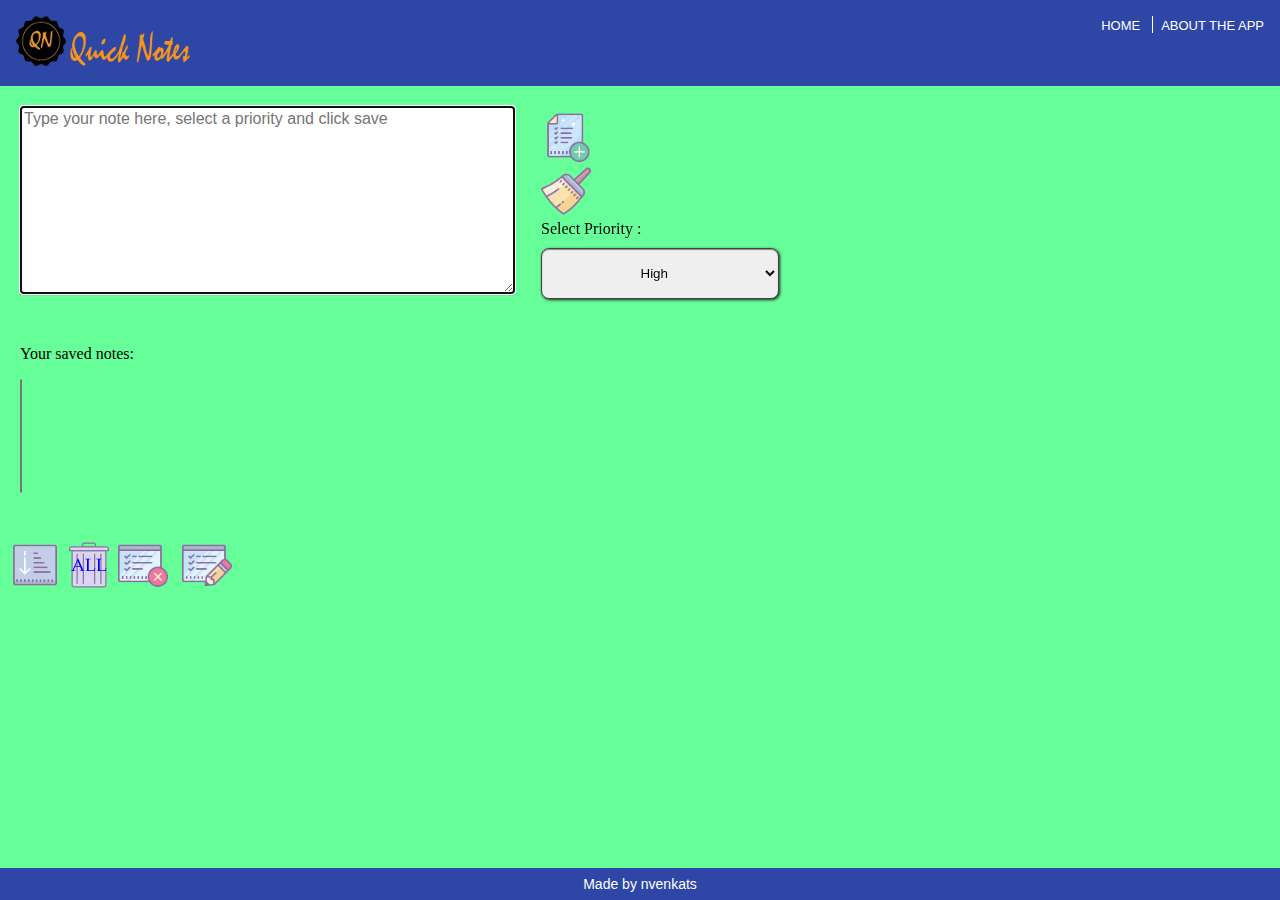
<file: index.html>
<!DOCTYPE html>
<html>
    <head>
        <title>Quick Notes</title>
		<link rel="stylesheet" type="text/css" href="style.css" />
		<script src="functionality.js"></script>
		<meta  http-equiv="Content-Type" content="text/html;charset=ISO-8859-1" />
		<meta name="description" content="Quick Notes is a simple, easy and clean notes/organizer web app, which lets you create, edit and delete notes at the click of a button!" />
		<meta name="keywords" content="Note, Notes, Edit, Delete, Add, Create, Organise, Organize, Organizer, Organiser" />
		<meta name="author" content="nvenkats" />
		<meta name="viewport" content="initial-scale=1, maximum-scale=1" />
		<link rel="icon" href="icon.ico"/>
    </head>
    <body>
        <div id="header">
            <div id="name">
				<a id="reload" href= "" onclick="reloading(); return false;">
					<img id="logoimg" src="logo.png" height="50" width="50" alt="Quick Notes">
					<img id="appname" src="appname.png" height = "35" width = "120" alt="Quick Notes">
				</a>
			</div>
			<div id="menubutton"><a id="menulink" href="#">Menu</a></div>
            <div id="menu" class="hiddenmenu">
                <div class="menuitem"><a id="home" href="#">Home</a></div>
                <div class="menuitem"><a id="about" href="#">About the app</a></div>
            </div>
        </div>
		<div id="input">
			<div id="container">
				<textarea id="area" autofocus placeholder = "Type your note here, select a priority and click save" rows="10" cols="50"></textarea>
			</div>
			<div id="controls1">
				<p>
					<a id="saveNote" title="Click to add" href="" onclick="save();return false;">
						<img id="saveImg" src="add.png" height="50" width="50" alt="Save">
					</a>
					<br />
					<a id="clean" title="Click to clear the text area" href="pleaseEnableJS.html" onclick="clean();return false;">
						<img id="clearImg" src="clear.png" height="50" width="50" alt="Clear">
					</a>
					<br />Select Priority : 
					<select name="priority" id="priority">
						<option value='0' selected="selected">High</option>
						<option value='1'>Medium</option>
						<option value='2'>Low</option>
					</select>
				</p>
			</div>
		</div>
		<div id="overall_controls">
			<div id="output">
				<div id="output_select">
				<p>Your saved notes:</p>
					<select required id="outputNote" size="7">
						<option value="" disabled selected>No Saved Notes</option>
					</select>
				</div>
			</div>
			<div id="controls2">
				<p>
					<a id="sortNote" title="Click to sort by priority" href="pleaseEnableJS.html" onclick="sortNote();return false;">
						<img id="sortImg" src="sort.png" height="50" width="50" alt="Sort">
					</a>
					<a id="delete_all" title="Click to delete all saved notes" href="pleaseEnableJS.html" onclick="delete_all(); return false;">
						<img id="deleteAllImg" src="delete_all.png" height="50" width="50" alt="Delete All">
					</a>
					<a id="delete_note" title="Click to delete the selected note" href="pleaseEnableJS.html" onclick="deleteClean(); return false;">
						<img id="deleteNoteImg" src="delete.png" height="50" width="50" alt="Delete Note">
					</a>
					<a id="editNote" title="Click to edit or view the selected note" href="pleaseEnableJS.html" onclick="editNote(); return false;">
						<img id="editImg" src="edit.png" height="50" width="50" alt="Edit">
					</a>
				</p>
			</div>
		</div>
		
        <div class="footer">
            <p id="footer">Made by nvenkats</p>
        </div>
    </body>
</html>
</file>
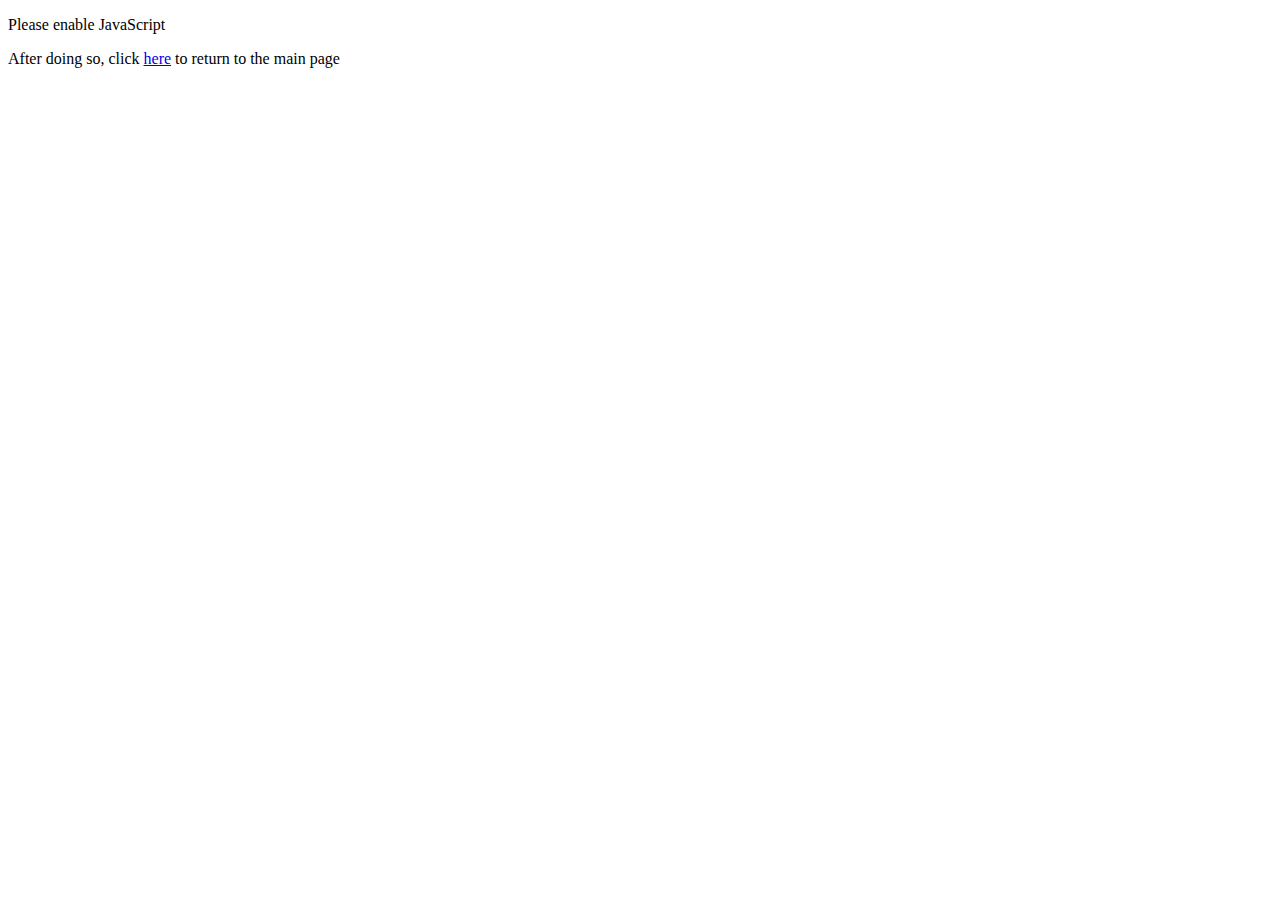
<file: pleaseEnableJS.html>
<!DOCTYPE html>
<html> 
	<head>
		<title>JavaScript Error</title>
	</head>
	<body>
		<p>Please enable JavaScript</p>
		<p>After doing so, click <a href="index.html">here</a> to return to the main page</p>
	</body>
</html>
</file>
<file: style.css>
body {
    margin: 0px;
	background-color : #66ff99;
}
#header {
    background: #2e46a5;
    color: white;
    font: arial;
    font-size: 16px;
    padding: 16px;
}
#header > #name {
    font-family: Arial, Sans-serif;
    display: inline-block;
}
#menu a, #menubutton a {
    text-decoration: none;
    color: white;
    text-transform: uppercase;
    font-family: Arial, Sans-serif;
    font-size: 13px;
}
.clear {
    clear: both;
}
#input {
	height:100%;
	width:100%;
}
#controls1, #controls2, #container {
	display:inline-block;
	*display:inline;
	vertical-align:top;
}
#editImg {
	margin-left: 10px;
}
#container {
    margin: 20px 20px 20px 20px;
	width = 100%;
}
#area {
    width: 100%;
    height: 100%;
    font: 1em arial;
	display : inline-block;
    color: rgba(50, 82, 50, 1.0);
}
#area:focus {
    color: rgba(50, 82, 50, 1.0);
    border: 2px solid #96c56f;
    box-shadow: 0px 1px 1px #888888;
}
#output {
    margin: 20px 20px 20px 20px;
}
.footer {
    width: 100%;
    background-color: #2e46a5;
    height: 32px;
    position: fixed;
    bottom: 0px;
}
.footer > p {
    margin: 8px;
    color: white;
    font: 14px arial;
    text-align: center;
}
select option[value="0"] { 
    background:#ff6666;
}
select option[value="1"] { 
    background:#ffff66;
}
select option[value="2"] { 
    background:#66ff99;
}
@media only screen and (min-width: 600px) {
    #menu {
        float: right;
        display: inline-block;
    }
    .menuitem {
        display: inline;
    }
    .menuitem + .menuitem {
        border-left: 1px solid white;
        margin-left: 8px;
        padding-left: 8px;
    }
    #menubutton {
        display: none;
    }
}

@media only screen and (max-width: 599px) {
    #menubutton {
        display: inline;
        float: right;
    }
    #menu {
        position: absolute;
        top: 48px;
        right: 0px;
        background: #2e46a5;
        padding: 16px;
    }
    .shownmenu {
        display: block;
    }
    .hiddenmenu {
        display: none;
    }
    .menuitem {
        display: block;
    }
    .menuitem + .menuitem {
        margin-top: 8px;
    }
}
a { text-decoration: none }

#controls1, #controls2 {
    margin : 10px 10px 10px 10px; 
}
#priority {
	width: 100%;
    display: inline-block;
    border-radius: 8px;
    border: 1px solid #444444;
    box-shadow: 0px 1px 1px #888888 inset, 1px 1px 3px #222222;
    text-decoration: none;
    text-align: center;
    padding: 16px 32px 16px 32px;
    text-shadow: 0px 1px 1px rgba(255, 255, 255, 0.4);
    font-family: arial;
	margin-top:10px;
}


#abouttheapp {
    margin: 8px;
    color: #2e46a5;
    font: 16px arial;
    text-align: center;
}
</file>
